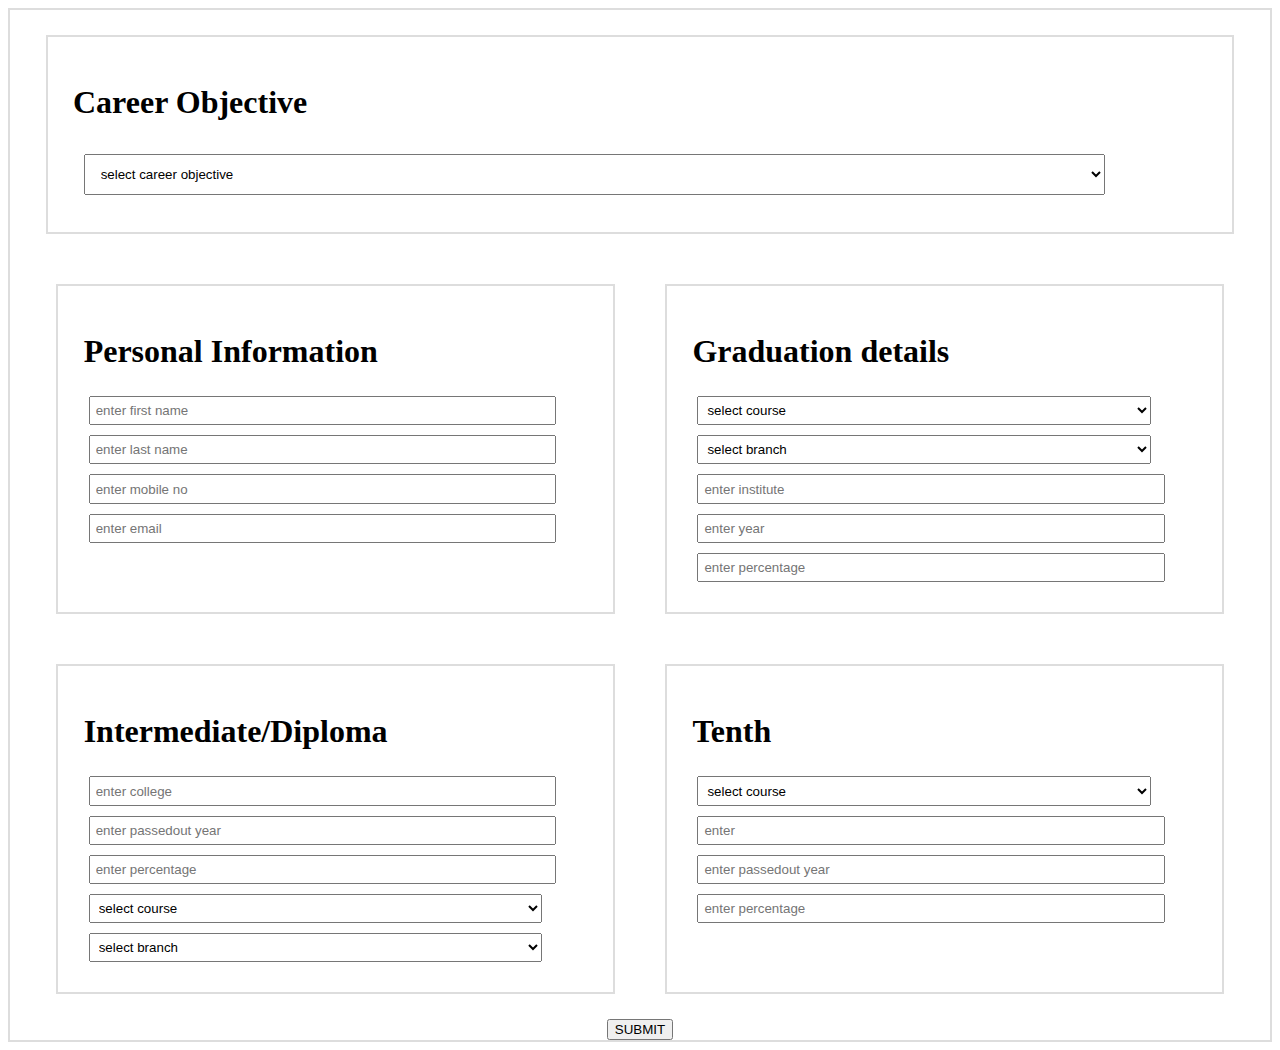
<file: form.html>
<!DOCTYPE html>
<html lang="en" dir="ltr">
  <head>
    <meta charset="utf-8">
    <title>Resume form</title>
    <link rel="stylesheet" href="form1.css">
    <meta name="viewport" content="width=device-width,initial-scale=1.0">
  </head>
  <body>
    <div class="main">
      <div class="s1">
        <h1>Career Objective </h1>
        <select id="career" name="career">
          <option>select career objective</option>
          <option>1. Marketing career</option>
          <option>2. Finance career</option>
          <option>3. Accounting career</option>
          <option>4. Sales career </option>
        </select>
      </div>
      <div class="s2">
        <h1>Personal Information</h1>
        <input type="text" name="text"  id="fname" placeholder="enter first name"><br>
        <input type="text" name="text" id="lname"placeholder="enter last name"><br>
        <input type="number" name="mobile no" id="mobile" placeholder="enter mobile no"><br>
        <input type="text" name="email" id="email" placeholder="enter email"><br>
      </div>
      <div class="s2">
        <h1>Graduation details</h1>
        <label for="gcourse">
          <select id="gcourse" name="Gradution">
            <option>select course</option>
            <option>B.Tech</option>
            <option>B.Arch</option>
            <option>Bcom</option>
            <option>Bsc</option>
          </select>
        </label><br>
        <label for="branch">
          <select id="gbranch" name="Branch">
            <option>select branch</option>
            <option>IT</option>
            <option>CSE</option>
            <option>ECE</option>
            <option>EEE</option>
            <option>Mech</option>
          </select>
        </label><br>
        <label for="ginst">
          <input  type="text" name="ginst" id="ginst" placeholder="enter institute" >
        </label><br>
        <label for="gyear">
          <input type="text" name="gyear" id="gyear" placeholder="enter year">
        </label><br>
        <label for="gper">
          <input type="text" name="gper" id="gper" placeholder="enter percentage">
        </label><br>
      </div>
      <div class="s2">
        <h1>Intermediate/Diploma</h1>
        <label for="college">
          <input type="text" name="college" id="college" placeholder="enter college">
        </label><br>
        <label for="iyear">
          <input type="text" name="iyear" id="iyear" placeholder="enter passedout year">
        </label><br>
        <label for="iper">
          <input type="text" name="iper" id="iper"placeholder="enter percentage">
        </label><br>
        <label for="icourse">
          <select id="icourse" name="Intermediate/Diploma">
            <option>select course</option>
            <option>Intermediate</option>
            <option>Diploma</option>
          </select>
        </label><br>
        <label for="branch">
          <select id="ibranch" name="Branch">
            <option>select branch</option>
            <option>BiPC</option>
            <option>MPC</option>
            <option>CSE</option>
          </select>
          </label><br>
      </div>
      <div class="s2">
        <h1>Tenth</h1>
          <label for="tcourse">
            <select id="tcourse" name="Tenth">
              <option>select course</option>
              <option>SSC</option>
              <option>CBSE</option>
            </select>
          </label><br>
          <label for="School">
            <input type="text" name="School" id="School" placeholder="enter ">
          </label><br>
          <label for="tyear">
            <input type="text" name="tyear" id="tyear" placeholder="enter passedout year">
          </label><br>
          <label for="iper">
            <input type="text" name="tper" id="tper"placeholder="enter percentage">
          </label><br>
      </div>
      <button type="button" name="button" onclick= "submitdata()" >SUBMIT</button>
    </div>
  </body>
</html>
<!-- javascript -->
<script type="text/javascript">
  function submitdata(){
    var name;
    var lname;
    var mobile;
    var email;
    name=document.getElementById("fname").value;
    lanme=document.getElementById("lname").value;
    mobile=document.getElementById("mobile").value;
    email=document.getElementById("email").value;

    var career=document.getElementById("career").value;

    var ginst=document.getElementById("ginst").value;
    var gbranch=document.getElementById("gbranch").value;
    var gcourse=document.getElementById("gcourse").value;
    var gyear=document.getElementById("gyear").value;
    var gper=document.getElementById("gper").value;

    var iinst=document.getElementById("college").value;
    var ibranch=document.getElementById("ibranch").value;
    var icourse=document.getElementById("icourse").value;
    var iyear=document.getElementById("iyear").value;
    var iper=document.getElementById("iper").value;

    var sinst=document.getElementById("School").value;
    var scourse=document.getElementById("tcourse").value;
    var syear=document.getElementById("tyear").value;
    var sper=document.getElementById("tper").value;
    // indexedDB
     var request;
     var open;
     var store;
     var result;
     var tx;
    var indexedDB=window.indexedDB ||window.webkitIndexedDB || window.mozIndexedDB ||window.msIndexedDB;
    request=indexedDB.open("mydatabase",1);
    // onerror
    request.onerror=function(e){
      console.log("error"+e);
    }
    // onupgradeneeded
    request.onupgradeneeded=function(e){
      result=e.target.result;
      store=result.createObjectStore("resume",{keyPath:"name"});
    }
    // onsuccess
    request.onsuccess=function(e){
      result=e.target.result;
      tx=result.transaction("resume",'readwrite');
       store=tx.objectStore("resume");
       store.put(
       {
         career:career,
         name:name,
         lname:lname,
         mobile:mobile,
         email:email,
         education:[
         {
           course:gcourse,
           branch:gbranch,
           inst:ginst,
           year:gyear,
           per:gper
         },
         {
           course:icourse,
           branch:ibranch,
           inst:iinst,
           year:iyear,
           per:iper
         },
         {
           course:scourse,
           inst:sinst,
           year:syear,
           per:sper
         }
         ]
       });
       window.open("index.html");
    }
  }
</script>
</file>
<file: form1.css>
/*header for index page*/
header{
  display: block;
  width: 95%;
  background-color: #335aff;
  color: #fff;
  margin: 1% auto;
  padding: 1%;
  text-align: center;
  font-size: 40px;
}
a img{
  display: block;
  width: 50px;
  height: auto;
  margin: 0 3px 0 auto;
  padding: 2%;
}
.parent{
  display:flex;
  flex-direction:row;
  flex-wrap:wrap;
  justify-content:left;
  border:2px solid #ddd;
}
.child{
  width:10%;
  margin:1%;
  padding:1%;
  border:2px solid #ddd;
}
h2,a,h4{
  text-align: center;
}
p,li{
  text-align: left;
  font-size: 15px;
 }
 h1{
   text-align: left;
 }
.main{
  display:flex;
  flex-direction:row;
  flex-wrap:wrap;
  justify-content:center;
  border:2px solid #ddd;
}
.s1{
  border:2px solid #ddd;
  width:90%;
  margin:2%;
  padding:2%;
}
.s2{
  width:40%;
  border:2px solid #ddd;
  margin:2%;
  padding:2%;
}
select,input{
  width:90%;
  margin:1%;
  padding:1%;
}
/* resume.html */
.main1{
  display:flex;
  flex-direction:row;
  /* flex-wrap: nowrap; */
  border: 2px solid #ddd;
}
.left
{
  width: 25%;
  margin: 2%;
  padding: 2%;
  border: 2px solid #ddd;
  background-color: #e9967a;
}
.right{
  width: 65%;
  margin: 2%;
  padding: 2%;
  border: 2px solid #ddd;
  font-family: cursive;
  font-style: italic;
  background-color: #e9967a;
}
</file>
